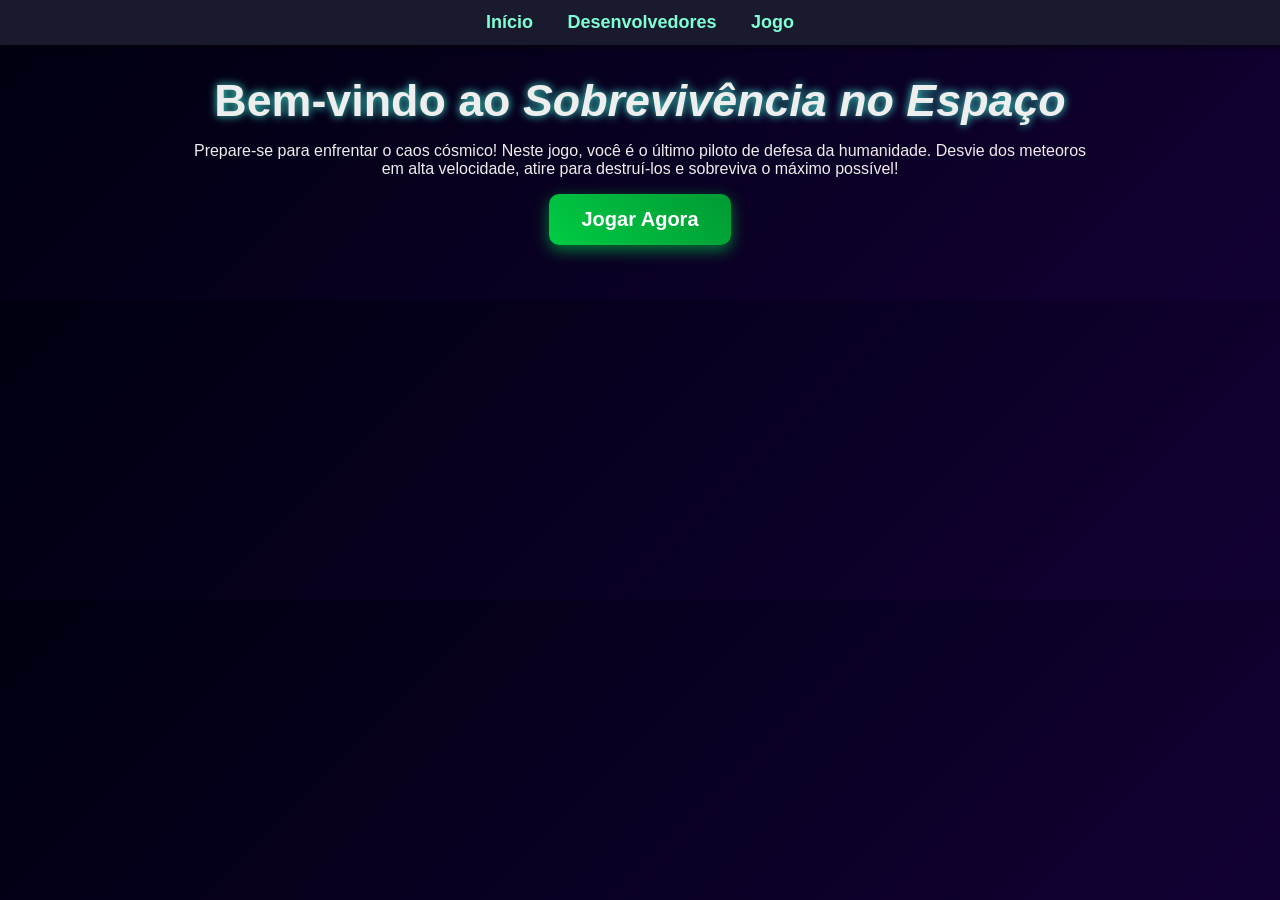
<file: views/index.html>
<!DOCTYPE html>
<html lang="pt-BR">
<head>
  <meta charset="UTF-8">
  <title>Sobrevivência no Espaço - Início</title>
  <link rel="stylesheet" href="../public/css/style.css">
</head>
<body>
  <nav>
    <a href="index.html">Início</a>
    <a href="desenvolvedores.html">Desenvolvedores</a>
    <a href="jogo.html">Jogo</a>
  </nav>
  <main>
    <h1>Bem-vindo ao <em>Sobrevivência no Espaço</em></h1>
    <p>
      Prepare-se para enfrentar o caos cósmico! Neste jogo, você é o último piloto de defesa da humanidade.
      Desvie dos meteoros em alta velocidade, atire para destruí-los e sobreviva o máximo possível!
    </p>
    <button onclick="location.href='jogo.html'">Jogar Agora</button>
  </main>
</body>
</html>
</file>
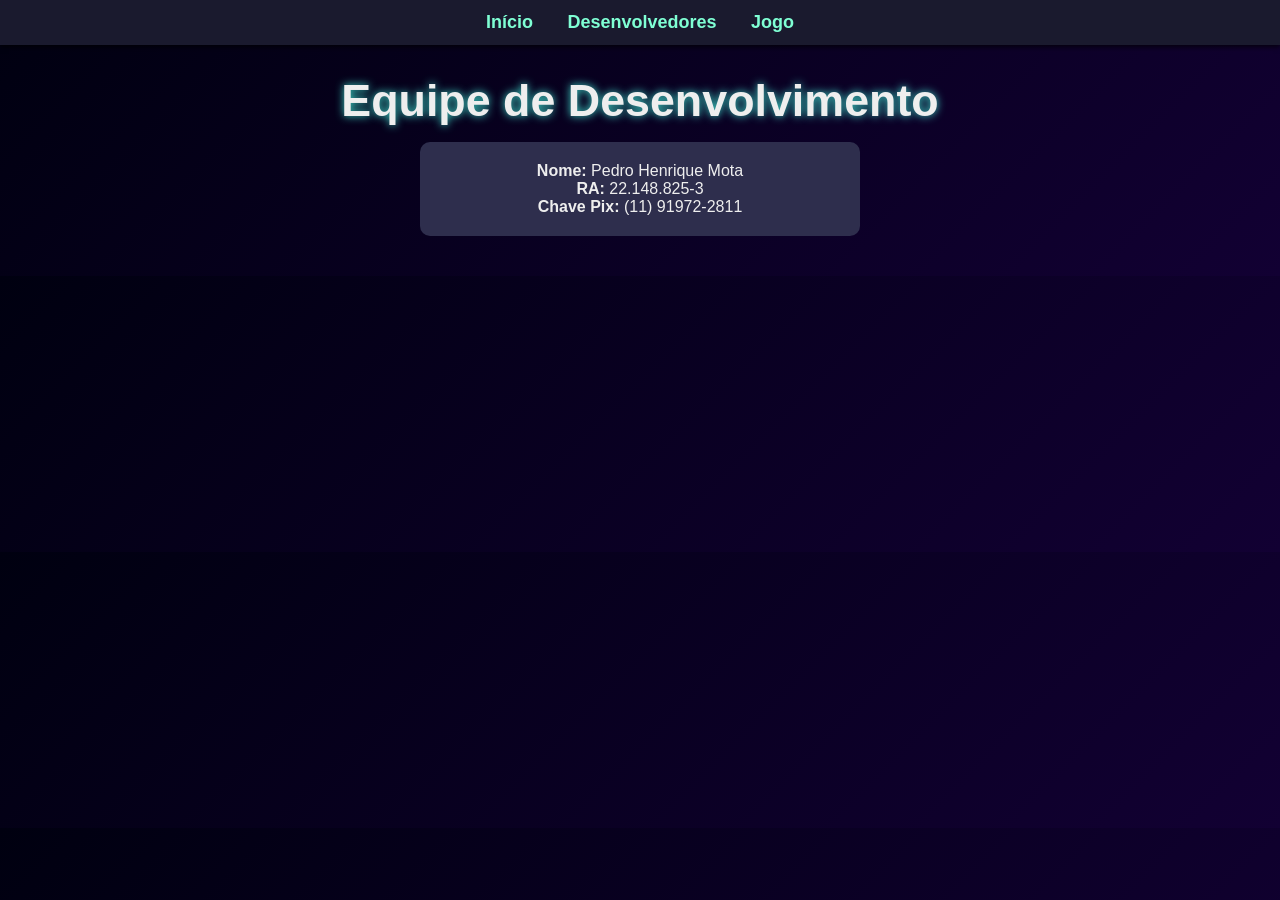
<file: views/desenvolvedores.html>
<!DOCTYPE html>
<html lang="pt-BR">
<head>
  <meta charset="UTF-8">
  <title>Desenvolvedores</title>
  <link rel="stylesheet" href="../public/css/style.css">
</head>
<body>
  <nav>
    <a href="index.html">Início</a>
    <a href="desenvolvedores.html">Desenvolvedores</a>
    <a href="jogo.html">Jogo</a>
  </nav>
  <main>
    <h1>Equipe de Desenvolvimento</h1>
    <ul style="list-style: none; padding: 0;">
      <li style="background-color: #2e2e4d; margin: 10px auto; padding: 20px; border-radius: 10px; max-width: 400px;">
        <strong>Nome:</strong> Pedro Henrique Mota<br>
        <strong>RA:</strong> 22.148.825-3<br>
        <strong>Chave Pix:</strong> (11) 91972-2811
      </li>
    </ul>
  </main>
</body>
</html>
</file>
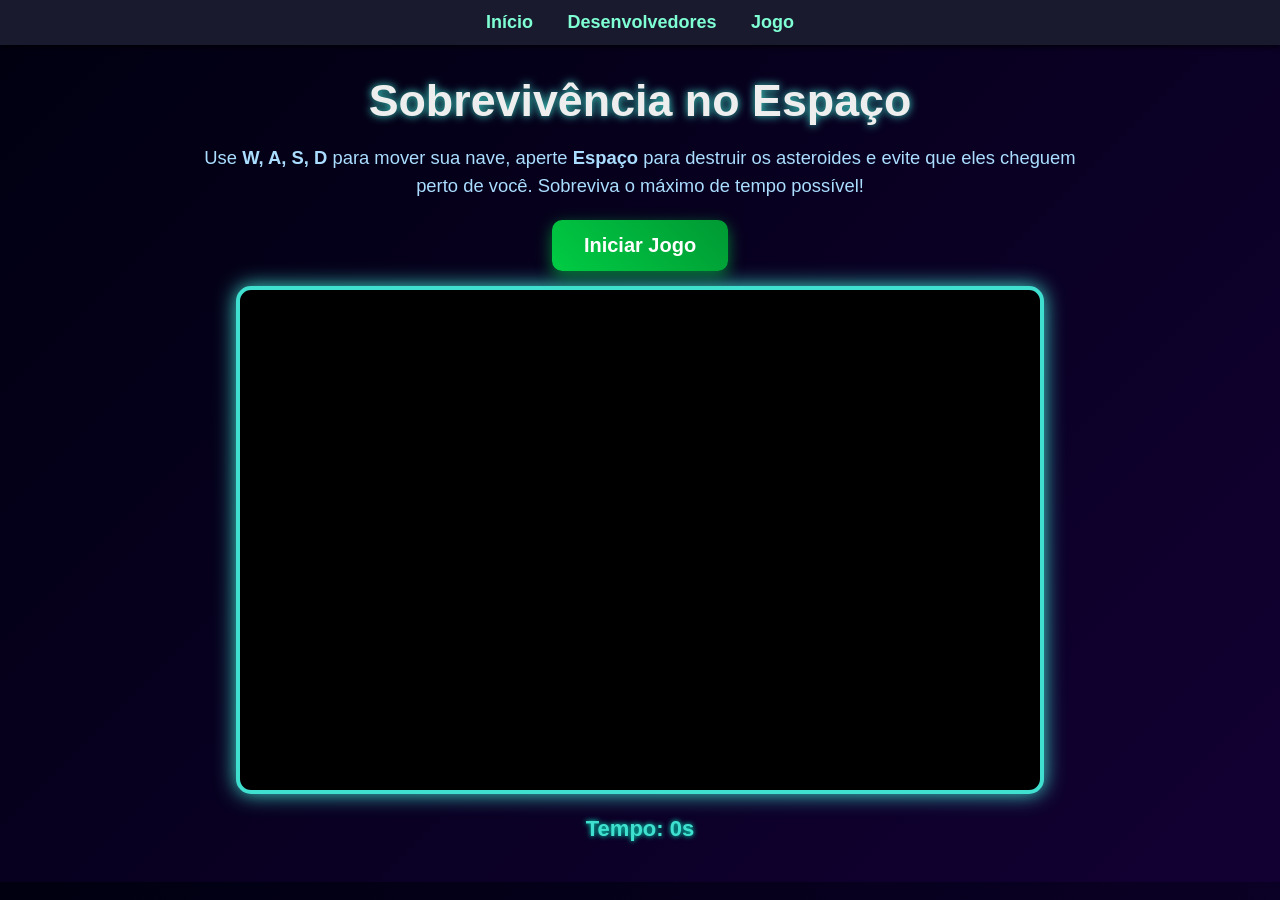
<file: views/jogo.html>
<!DOCTYPE html>
<html lang="pt-BR">
<head>
  <meta charset="UTF-8" />
  <title>Sobrevivência no Espaço - Jogo</title>
  <link rel="stylesheet" href="../public/css/style.css" />
</head>
<body>
  <nav>
    <a href="index.html">Início</a>
    <a href="desenvolvedores.html">Desenvolvedores</a>
    <a href="jogo.html">Jogo</a>
  </nav>

  <main>
    <h1>Sobrevivência no Espaço</h1>
    <p class="instructions">
      Use <strong>W, A, S, D</strong> para mover sua nave, aperte <strong>Espaço</strong> para destruir os asteroides e evite que eles cheguem perto de você. Sobreviva o máximo de tempo possível!
    </p>
    <button id="startBtn" onclick="startGame()">Iniciar Jogo</button>
    <canvas id="gameCanvas" width="800" height="500"></canvas>
    <p id="score">Tempo: 0s</p>
  </main>

  <script src="../public/js/game.js"></script>
</body>
</html>
</file>
<file: public/css/style.css>
/* === Estilo geral do corpo === */
body {
  font-family: 'Segoe UI', Tahoma, Geneva, Verdana, sans-serif;
  background: linear-gradient(135deg, #000010, #120033); /* Fundo escuro com gradiente */
  color: #eee; /* Cor clara para textos */
  margin: 0;
  padding: 0;
  text-align: center;
  user-select: none; /* Evita seleção do texto por acidente */
}

/* === Estilo da barra de navegação === */
nav {
  background-color: #1a1a2e; /* Azul escuro quase preto */
  padding: 12px 0;
  box-shadow: 0 2px 5px rgba(0,0,0,0.7); /* Sombra sutil */
  margin-bottom: 20px;
}

/* Links da navbar */
nav a {
  color: #7fffd4; /* Verde água */
  margin: 0 15px;
  text-decoration: none;
  font-weight: 600;
  font-size: 18px;
  transition: color 0.3s ease;
}

/* Efeito ao passar o mouse */
nav a:hover {
  color: #40e0d0; /* Verde água mais forte */
  text-decoration: underline;
}

/* === Conteúdo principal === */
main {
  max-width: 900px;
  margin: 0 auto 40px;
  padding: 0 15px;
}

/* Títulos principais */
h1 {
  font-size: 2.8rem;
  margin-bottom: 15px;
  text-shadow: 0 0 8px #40e0d0;
}

/* Parágrafos com instruções */
p.instructions {
  font-size: 1.15rem;
  margin-bottom: 20px;
  line-height: 1.5;
  color: #aaddff;
}

/* === Botões estilizados === */
button {
  background: linear-gradient(45deg, #00cc44, #009933);
  border: none;
  color: white;
  padding: 14px 32px;
  font-size: 20px;
  font-weight: 700;
  border-radius: 10px;
  cursor: pointer;
  box-shadow: 0 5px 15px rgba(0, 204, 68, 0.6);
  transition: background 0.3s ease, box-shadow 0.3s ease;
  margin-bottom: 15px;
}

/* Efeito hover nos botões */
button:hover {
  background: linear-gradient(45deg, #009933, #006622);
  box-shadow: 0 8px 20px rgba(0, 153, 34, 0.8);
}

/* === Canvas do jogo === */
#gameCanvas {
  display: block;
  margin: 0 auto 15px;
  border: 4px solid #40e0d0; /* Borda verde água */
  border-radius: 15px;
  background-color: #000;
  box-shadow: 0 0 20px #40e0d0;
}

/* === Score do jogo === */
#score {
  font-size: 22px;
  font-weight: 600;
  color: #40e0d0;
  text-shadow: 0 0 5px #00ffcc;
}

/* === Lista da equipe de desenvolvimento === */
ul.dev-list {
  list-style: none;
  padding: 0;
  max-width: 700px;
  margin: 0 auto;
  color: #aaddff;
}

ul.dev-list li {
  background: rgba(64, 224, 208, 0.1);
  margin-bottom: 15px;
  padding: 15px 20px;
  border-radius: 12px;
  box-shadow: 0 0 8px rgba(64, 224, 208, 0.4);
  text-align: left;
  font-size: 1.1rem;
}

/* Negrito para títulos dentro da lista */
ul.dev-list strong {
  color: #40e0d0;
}


/* Para textos pequenos em links, botões, etc */
small {
  color: #88ffff;
}
</file>
